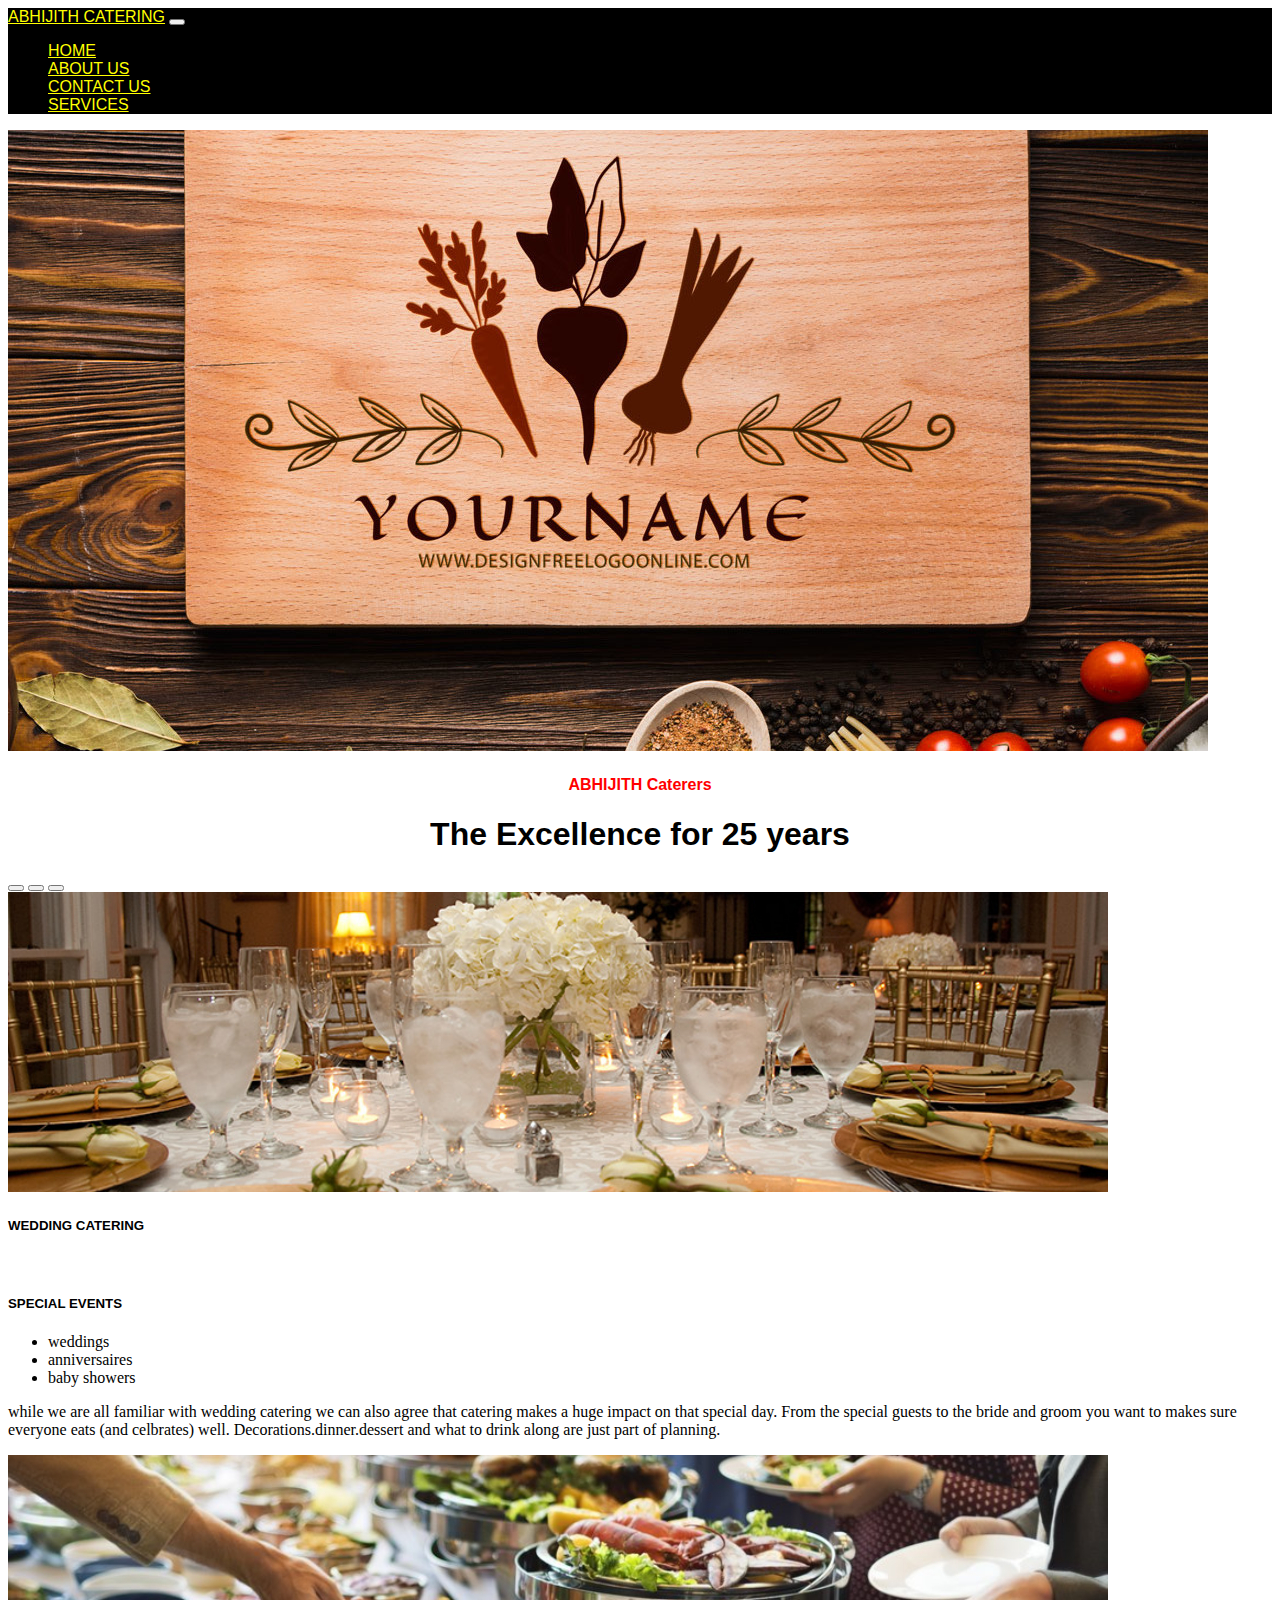
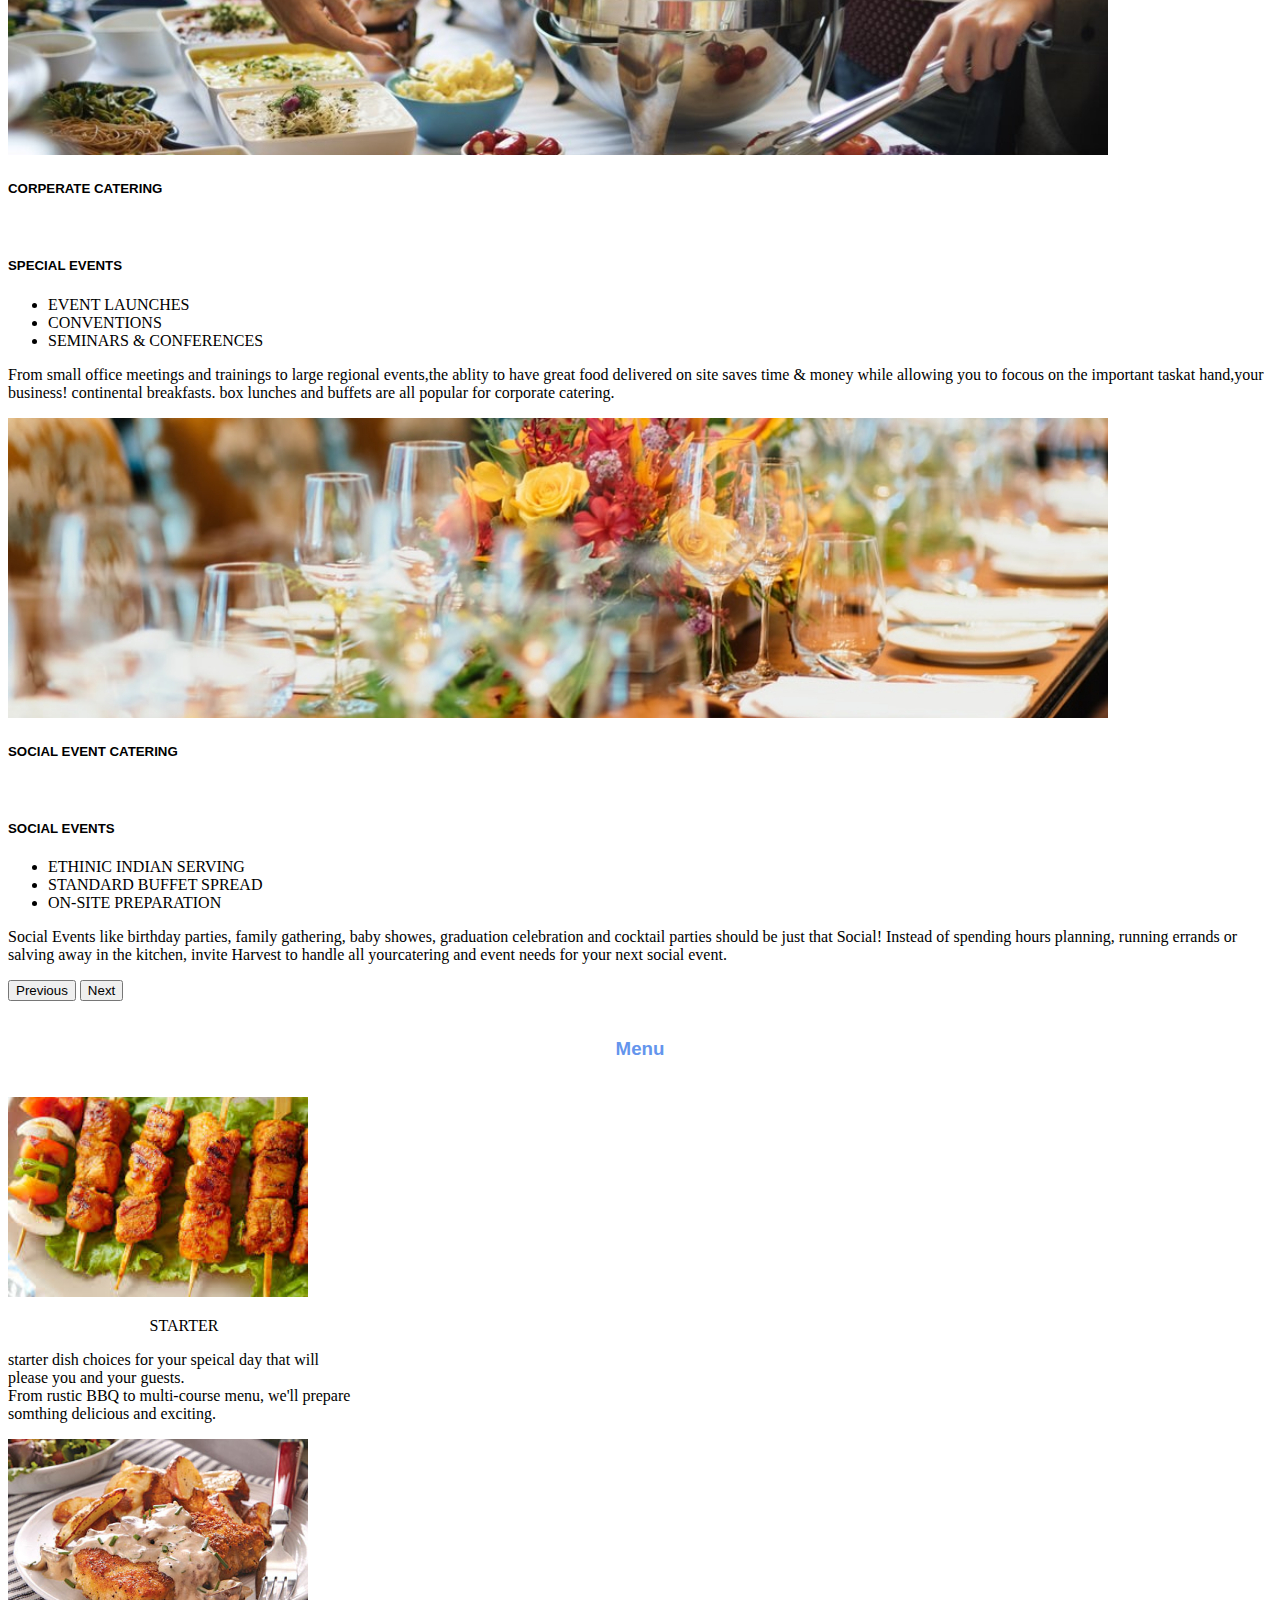
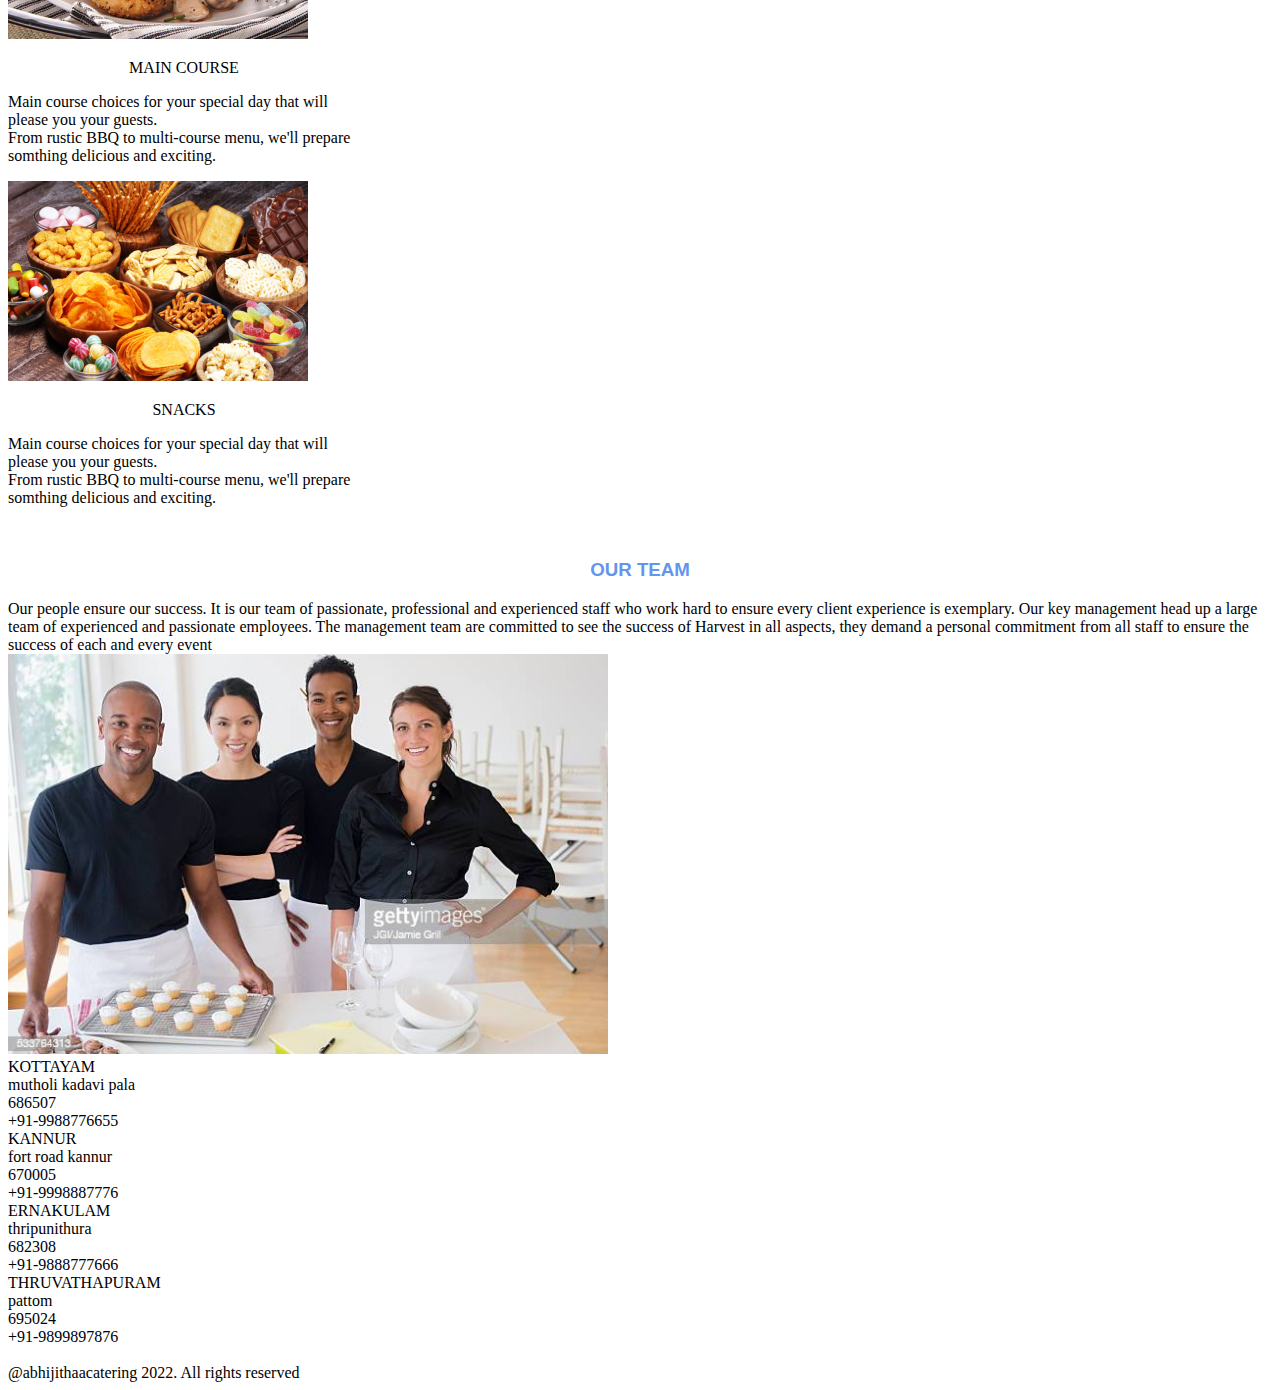
<file: index.html>
<!DOCTYPE html>
<html lang="en">
<head>
    <link href="title.css" rel="stylesheet">
    <meta charset="UTF-8">
    <meta http-equiv="X-UA-Compatible" content="IE=edge">
    <meta name="viewport" content="width=device-width, initial-scale=1.0">
    <title>Document</title>
    <!-- CSS only -->
<link href="https://cdn.jsdelivr.net/npm/bootstrap@5.2.0/dist/css/bootstrap.min.css" rel="stylesheet" integrity="sha384-gH2yIJqKdNHPEq0n4Mqa/HGKIhSkIHeL5AyhkYV8i59U5AR6csBvApHHNl/vI1Bx" crossorigin="anonymous">
<!-- JavaScript Bundle with Popper -->
<script src="https://cdn.jsdelivr.net/npm/bootstrap@5.2.0/dist/js/bootstrap.bundle.min.js" integrity="sha384-A3rJD856KowSb7dwlZdYEkO39Gagi7vIsF0jrRAoQmDKKtQBHUuLZ9AsSv4jD4Xa" crossorigin="anonymous"></script>
</head>
<body>
    <div class="container-fluid">
        <div class="row">
            <div class="col-md-12">
                <nav class="navbar navbar-expand-lg navbar-dark" style="background-color: black">
                    <div class="container-fluid">
                        <a class="navbar-brand" href="#">ABHIJITH CATERING</a>
                            <button class="navbar-toggler" type="button" data-bs-toggle="collapse" data-bs-target="#navbarSupportedContent" aria-controls="navbarSupportedContent" aria-expanded="false" aria-label="Toggle navigation">
                                <span class="navbar-toggler-icon"></span>
                            </button>
                    <div class="collapse navbar-collapse" id="navbarSupportedContent">
                        <ul class="navbar-nav me-auto mb-2 mb-lg-0">
                            <li class="nav-item">
                                <a class="nav-link active" aria-current="page" href="home.html">HOME</a>
                            </li>
                            <li class="nav-item">
                                <a class="nav-link active" aria-current="page" href="aboutus.html">ABOUT US</a>
                            </li>
                            <li class="nav-item">
                                <a class="nav-link active" aria-current="page" href="contact.html">CONTACT US</a>
                            </li>
                            <li class="nav-item">
                                <a class="nav-link active" aria-current="page" href="services.html">SERVICES</a>
                            </li>
                    </div>
                    </div>
                </nav>
            </div>
        </div>
    </div>
        <div class="row">
            <div class="col-md-12">
                <div class="text-center">
                <img src="b1.jpg" class="img-fluid" alt="...">
                </div>
            </div>
        </div>
        <div>
             <h4>ABHIJITH Caterers</h4>
             <h1>The Excellence for 25 years</h1>
        </div>
        <div class="=container-fluid">
            <div class="row">
                <div id="carouselExampleCaptions" class="carousel slide" data-bs-ride="false">
                    <div class="carousel-indicators">
                      <button type="button" data-bs-target="#carouselExampleCaptions" data-bs-slide-to="0" class="active" aria-current="true" aria-label="Slide 1"></button>
                      <button type="button" data-bs-target="#carouselExampleCaptions" data-bs-slide-to="1" aria-label="Slide 2"></button>
                      <button type="button" data-bs-target="#carouselExampleCaptions" data-bs-slide-to="2" aria-label="Slide 3"></button>
                    </div>
                    <div class="carousel-inner">
                      <div class="carousel-item active">
                        <img src="s1.jpg" class="d-block w-100" alt="...">
                        <div class="carousel-caption d-none d-md-block">
                          <h5>WEDDING CATERING</h5>
                          <br>
                          <h5>SPECIAL EVENTS</h5>
                          <ul>
                            <li>weddings</li>
                            <li>anniversaires</li>
                            <li>baby showers</li>
                          </ul>
                          <p class="text-dark bg-light">while we are all familiar with wedding catering we can also agree that catering makes a huge impact on that special day.
                            From the special guests to the bride and groom you want to makes sure everyone eats (and celbrates) well.
                            Decorations.dinner.dessert and what to drink along are just part of planning. 
                          </p>
                        </div>
                      </div>
                      <div class="carousel-item">
                        <img src="s2.jpg" class="d-block w-100" alt="...">
                        <div class="carousel-caption d-none d-md-block">
                          <h5>CORPERATE CATERING</h5>
                          <br>
                          <h5>SPECIAL EVENTS</h5>
                          <ul>
                            <li>EVENT LAUNCHES</li>
                            <li>CONVENTIONS</li>
                            <li>SEMINARS & CONFERENCES</li>
                          </ul>
                          <p class="text-dark bg-light">From small office meetings and trainings to large regional events,the ablity to have great food delivered on site 
                            saves time & money while allowing you to focous on the important taskat hand,your business! continental breakfasts.
                            box lunches and buffets are all popular for corporate catering. 
                          </p>
                        </div>
                      </div>
                      <div class="carousel-item">
                        <img src="s3.jpg" class="d-block w-100" alt="...">
                        <div class="carousel-caption d-none d-md-block">
                          <h5>SOCIAL EVENT CATERING</h5>
                          <br>
                          <h5>SOCIAL EVENTS</h5>
                          <ul>
                            <li>ETHINIC INDIAN SERVING</li>
                            <li>STANDARD BUFFET SPREAD</li>
                            <li>ON-SITE PREPARATION</li>
                          </ul>
                          <p class="text-dark bg-light">Social Events like birthday parties, family gathering, baby showes, graduation celebration 
                            and cocktail parties should be just that Social! Instead of spending hours planning, running 
                            errands or salving away in the kitchen, invite Harvest to handle all yourcatering and event needs for your next 
                            social event.
                          </p>
                        </div>
                      </div>
                    </div>
                    <button class="carousel-control-prev" type="button" data-bs-target="#carouselExampleCaptions" data-bs-slide="prev">
                      <span class="carousel-control-prev-icon" aria-hidden="true"></span>
                      <span class="visually-hidden">Previous</span>
                    </button>
                    <button class="carousel-control-next" type="button" data-bs-target="#carouselExampleCaptions" data-bs-slide="next">
                      <span class="carousel-control-next-icon" aria-hidden="true"></span>
                      <span class="visually-hidden">Next</span>
                    </button>
                  </div>
            </div>
        </div>
        <br>  
        <h3>Menu</h3>
        <br>
    <div class="container-fluid">
      <div class="row">
        <div class="col-md-4">
            <div class="card" style="width: 22rem;">
                <img src="c1.jpg" class="card-img-top" alt="...">
                <div class="card-body">
                  <p class="card-text">
                   <p align="center" >STARTER</p>
                starter dish choices for your speical day that will please you and your guests.
                <br>
                From rustic BBQ to multi-course menu, we'll prepare somthing delicious and exciting. 
                </p>
                </div>
            </div>
        </div>
        <div class="col-md-4">
            <div class="card" style="width: 22rem;">
                <img src="c2.jpg" class="card-img-top" alt="...">
                <div class="card-body">
                  <p class="card-text">
                    <p align="center">MAIN COURSE</p>
                    Main course choices for your special day that will please you your guests.
                    <br>
                    From rustic BBQ to multi-course menu, we'll prepare somthing delicious and exciting. 
                  </p>
                </div>
              </div>
        </div>
        <div class="col-md-4">
            <div class="card" style="width: 22rem;">
                <img src="c3.jpg" class="card-img-top" alt="...">
                <div class="card-body">
                  <p class="card-text">
                    <p align="center">SNACKS</p>
                    Main course choices for your special day that will please you your guests.
                    <br>
                    From rustic BBQ to multi-course menu, we'll prepare somthing delicious and exciting. 
                  </p>
                </div>
              </div> 
        </div>
      </div>  
    </div>
    <div class="container-fluid">
      <div class="row">
            <div class="=col-md-6">
              <br>
            <h3>OUR TEAM</h3>
            Our people ensure our success. It is our team of passionate, professional and experienced staff who work hard to ensure every client experience is exemplary. Our key management head up a large team of experienced and passionate employees. The management team are committed to see the success of Harvest in all aspects, they demand a personal commitment from all staff to ensure the success of each and every event
            </div>
            <div class="col-md-6 text-center">
              <div class="text-center">
             <img src="t1.jpg" class="rounded" alt="...">
             </div>
             </div>
            </div>
      </div>
    <div class="container-fluid">
        <div class="row">
          <div class="col-md-3 bg-primary text-light p-4">
            KOTTAYAM
            <br>
            mutholi kadavi pala
            <br>
            686507
            <br>
            +91-9988776655
            </div>
            <div class="col-md-3 bg-primary text-light p-4">
            KANNUR
            <br>
            fort road kannur
            <br>
            670005
            <br>
            +91-9998887776
            </div>
            <div class="col-md-3 bg-primary text-light p-4">
            ERNAKULAM
            <br>
            thripunithura
            <br>
            682308
            <br>
            +91-9888777666
            </div>
            <div class="col-md-3 bg-primary text-light p-4">
            THRUVATHAPURAM
            <br>
            pattom
            <br>
            695024
            <br>
            +91-9899897876
        </div>
        </div>
        <div class="row-md-12 mt-2">
          <br>
          <div class="bg-dark text-light text-center p-4">
             @abhijithaacatering 2022. All rights reserved 
          </div>
        </div>
    </div>
</body>
</html>
</file>
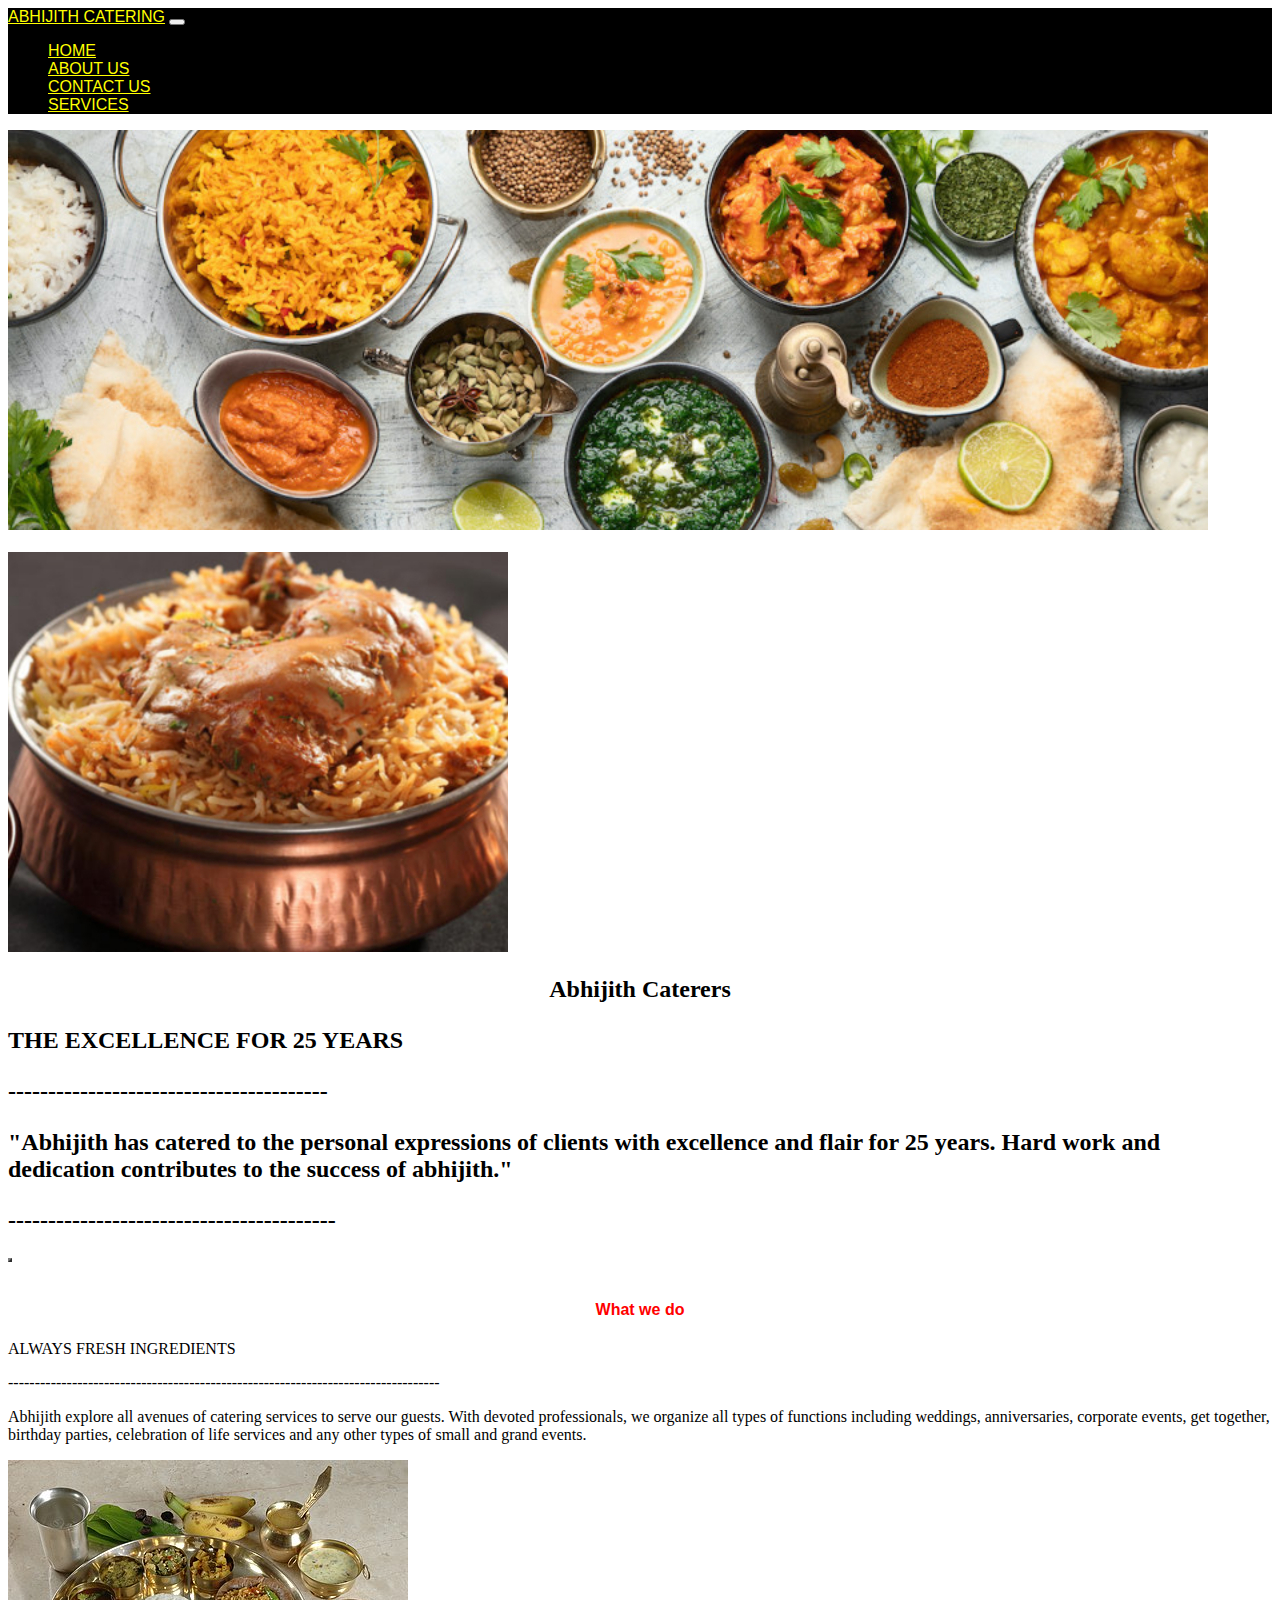
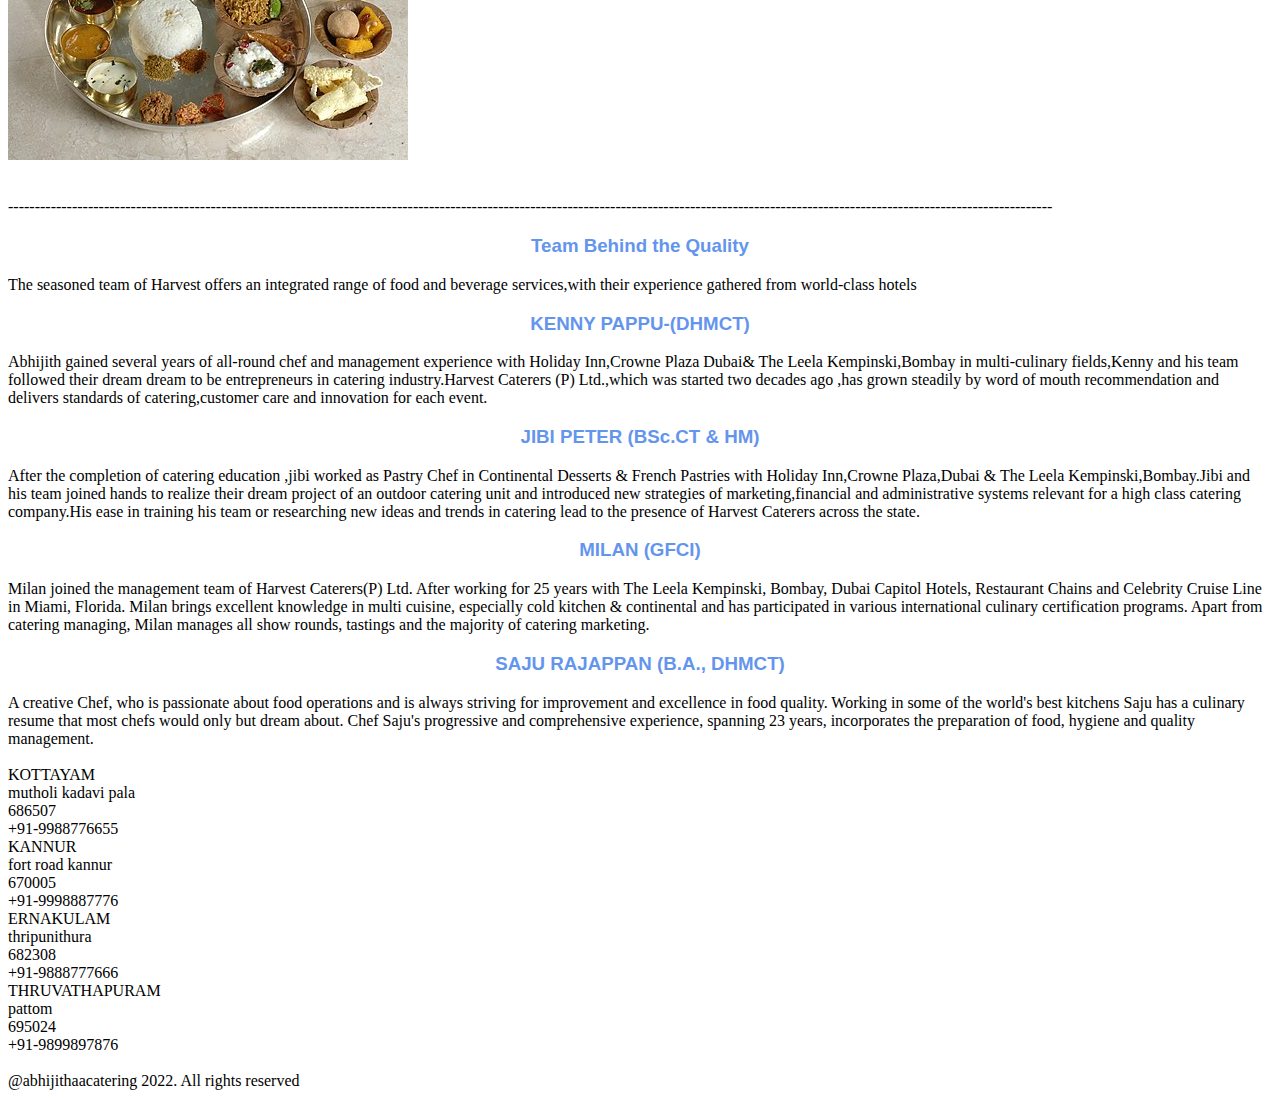
<file: aboutus.html>
<!DOCTYPE html>
<html lang="en">
<head>
    <link href="title.css" rel="stylesheet">
    <meta charset="UTF-8">
    <meta http-equiv="X-UA-Compatible" content="IE=edge">
    <meta name="viewport" content="width=device-width, initial-scale=1.0">
    <title>Document</title>
    <!-- CSS only -->
<link href="https://cdn.jsdelivr.net/npm/bootstrap@5.2.0/dist/css/bootstrap.min.css" rel="stylesheet" integrity="sha384-gH2yIJqKdNHPEq0n4Mqa/HGKIhSkIHeL5AyhkYV8i59U5AR6csBvApHHNl/vI1Bx" crossorigin="anonymous">
<!-- JavaScript Bundle with Popper -->
<script src="https://cdn.jsdelivr.net/npm/bootstrap@5.2.0/dist/js/bootstrap.bundle.min.js" integrity="sha384-A3rJD856KowSb7dwlZdYEkO39Gagi7vIsF0jrRAoQmDKKtQBHUuLZ9AsSv4jD4Xa" crossorigin="anonymous"></script>
</head>
<body>
    <div class="container-fluid">
        <div class="row">
            <div class="col-md-12">
                <nav class="navbar navbar-expand-lg navbar-dark" style="background-color: black">
                    <div class="container-fluid">
                        <a class="navbar-brand" href="#">ABHIJITH CATERING</a>
                            <button class="navbar-toggler" type="button" data-bs-toggle="collapse" data-bs-target="#navbarSupportedContent" aria-controls="navbarSupportedContent" aria-expanded="false" aria-label="Toggle navigation">
                                <span class="navbar-toggler-icon"></span>
                            </button>
                    <div class="collapse navbar-collapse" id="navbarSupportedContent">
                        <ul class="navbar-nav me-auto mb-2 mb-lg-0">
                            <li class="nav-item">
                                <a class="nav-link active" aria-current="page" href="home.html">HOME</a>
                            </li>
                            <li class="nav-item">
                                <a class="nav-link active" aria-current="page" href="title.html">ABOUT US</a>
                            </li>
                            <li class="nav-item">
                                <a class="nav-link active" aria-current="page" href="contact.html">CONTACT US</a>
                            </li>
                            <li class="nav-item">
                                <a class="nav-link active" aria-current="page" href="services.html">SERVICES</a>
                            </li>
                    </div>
                    </div>
                </nav>
            </div>
        </div>
        <div class="row">
            <div class="col-md-12">
                <div class="text-center">
                <img src="b2.jpg" class="img-fluid" alt="...">
                </div>
            </div>
        </div>
        </div>
        <br>
        <div class="container">
        <div class="row">
            <table border="2px">
            <div class="col-md-6">
               <img src="ab1.jpg">
            </div>
            <div class="col-md-6">
                <h2 align="center">Abhijith Caterers<h2>
              <p>THE EXCELLENCE FOR 25 YEARS</p>
              <p>----------------------------------------</p>
               <p>"Abhijith has catered to the personal expressions of clients with excellence and flair for 25 years. Hard work and dedication contributes to the success of abhijith."
               </p> 
               <p>-----------------------------------------
               </p>
            </div>
            </table>
        </div>
        </div>
        <br>
        <div class="container">
            <div class="row">
                <div class="col-md-6">
                    <h4>What we do</h4>
                    <p>ALWAYS FRESH INGREDIENTS</p>
                    <p>---------------------------------------------------------------------------------
                    </p>
                    <p>Abhijith explore all avenues of catering services to serve our guests. With devoted professionals, we organize all types of functions including weddings, anniversaries, corporate events, get together, birthday parties, celebration of life services and any other types of small and grand events.
                    </p>
                </div>
                <div class="col-md-6">
                    <img src="ab2.jpg">
                </div>
            </div>
        </div>
        <br>
        <p>----------------------------------------------------------------------------------------------------------------------------------------------------------------------------------------------------
         </p>
        <h3 class="text-center">Team Behind the Quality</h3>
        <p class="text-center">The seasoned team of Harvest offers an integrated range of food and beverage services,with their experience gathered from world-class hotels
        </p>
        <div class="container">
            <div class="row">
                <div class="col-md-3">
                    <h3>KENNY PAPPU-(DHMCT)</h3>
                    Abhijith gained several years of all-round chef and management experience with Holiday Inn,Crowne Plaza Dubai& The Leela Kempinski,Bombay in multi-culinary fields,Kenny and his team followed their dream dream to be entrepreneurs in catering industry.Harvest Caterers (P) Ltd.,which was started two decades ago ,has grown steadily by word of mouth recommendation and delivers standards of catering,customer care and innovation for each event.
                </div>
                <div class="col-md-3">
                    <h3>JIBI PETER (BSc.CT & HM)</h3>
                    After the completion of catering education ,jibi worked as Pastry Chef in Continental Desserts & French Pastries with Holiday Inn,Crowne Plaza,Dubai & The Leela Kempinski,Bombay.Jibi and his team joined hands to realize their dream project of an outdoor catering unit and introduced new strategies of marketing,financial and administrative systems relevant for a high class catering company.His ease in training his team or researching new ideas and trends in catering lead to the presence of Harvest Caterers across the state.
                </div>
                <div class="col-md-3">
                    <h3>MILAN (GFCI)</h3>
                    Milan joined the management team of Harvest Caterers(P) Ltd. After working for 25 years with The Leela Kempinski, Bombay, Dubai Capitol Hotels, Restaurant Chains and Celebrity Cruise Line in Miami, Florida. Milan brings excellent knowledge in multi cuisine, especially cold kitchen & continental and has participated in various international culinary certification programs. Apart from catering managing, Milan manages all show rounds, tastings and the majority of catering marketing.
                </div>
                <div class="col-md-3"></div>
                <h3>SAJU RAJAPPAN (B.A., DHMCT)</h3>
                A creative Chef, who is passionate about food operations and is always striving for improvement and excellence in food quality. Working in some of the world's best kitchens Saju has a culinary resume that most chefs would only but dream about. Chef Saju's progressive and comprehensive experience, spanning 23 years, incorporates the preparation of food, hygiene and quality management.
            </div>
        </div>
        <br>
        <div class="container-fluid">
            <div class="row">
              <div class="col-md-3 bg-primary text-light p-4">
                KOTTAYAM
                <br>
                mutholi kadavi pala
                <br>
                686507
                <br>
                +91-9988776655
                </div>
                <div class="col-md-3 bg-primary text-light p-4">
                KANNUR
                <br>
                fort road kannur
                <br>
                670005
                <br>
                +91-9998887776
                </div>
                <div class="col-md-3 bg-primary text-light p-4">
                ERNAKULAM
                <br>
                thripunithura
                <br>
                682308
                <br>
                +91-9888777666
                </div>
                <div class="col-md-3 bg-primary text-light p-4">
                THRUVATHAPURAM
                <br>
                pattom
                <br>
                695024
                <br>
                +91-9899897876
            </div>
            </div>
            <div class="row-md-12 mt-2">
              <br>
              <div class="bg-dark text-light text-center p-4">
                 @abhijithaacatering 2022. All rights reserved 
              </div>
            </div>
        </div>
</body>
</html>
</file>
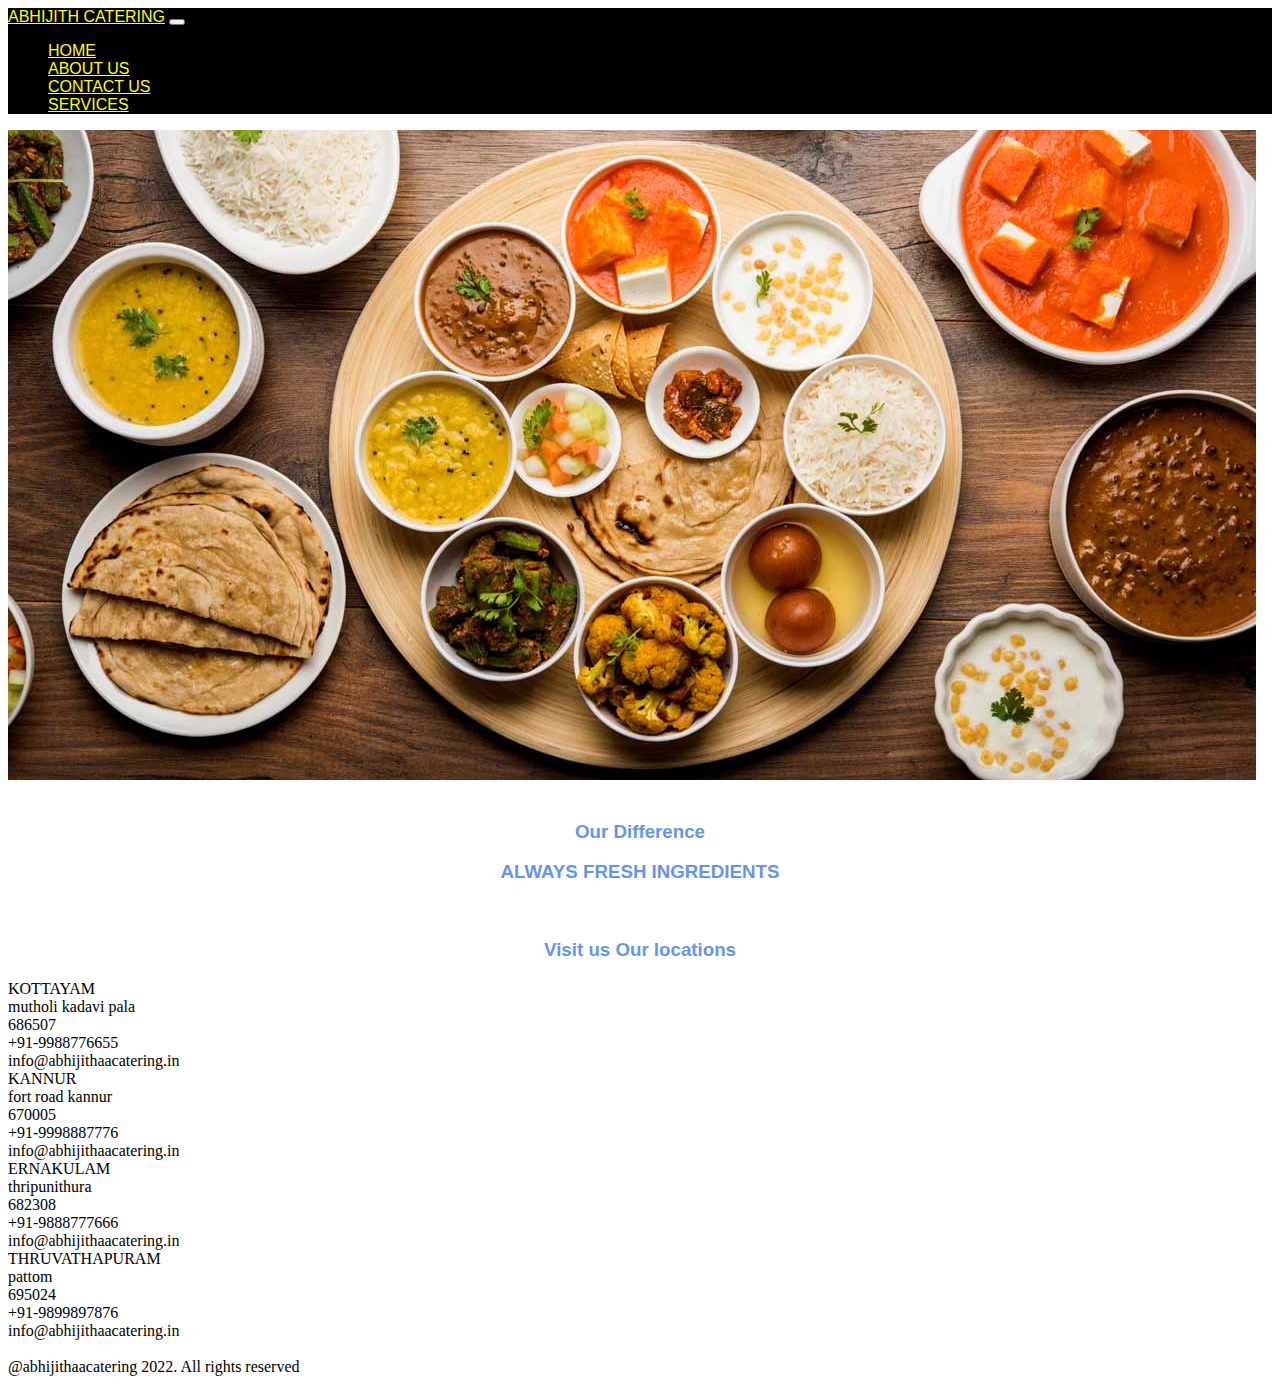
<file: contact.html>
<!DOCTYPE html>
<html lang="en">
<head>
    <link href="title.css" rel="stylesheet">
    <meta charset="UTF-8">
    <meta http-equiv="X-UA-Compatible" content="IE=edge">
    <meta name="viewport" content="width=device-width, initial-scale=1.0">
    <title>Document</title>
     <!-- CSS only -->
<link href="https://cdn.jsdelivr.net/npm/bootstrap@5.2.0/dist/css/bootstrap.min.css" rel="stylesheet" integrity="sha384-gH2yIJqKdNHPEq0n4Mqa/HGKIhSkIHeL5AyhkYV8i59U5AR6csBvApHHNl/vI1Bx" crossorigin="anonymous">
<!-- JavaScript Bundle with Popper -->
<script src="https://cdn.jsdelivr.net/npm/bootstrap@5.2.0/dist/js/bootstrap.bundle.min.js" integrity="sha384-A3rJD856KowSb7dwlZdYEkO39Gagi7vIsF0jrRAoQmDKKtQBHUuLZ9AsSv4jD4Xa" crossorigin="anonymous"></script>
</head>
<body>
    <div class="container-fluid">
        <div class="row">
            <div class="col-md-12">
                <nav class="navbar navbar-expand-lg navbar-dark" style="background-color: black">
                    <div class="container-fluid">
                        <a class="navbar-brand" href="#">ABHIJITH CATERING</a>
                            <button class="navbar-toggler" type="button" data-bs-toggle="collapse" data-bs-target="#navbarSupportedContent" aria-controls="navbarSupportedContent" aria-expanded="false" aria-label="Toggle navigation">
                                <span class="navbar-toggler-icon"></span>
                            </button>
                    <div class="collapse navbar-collapse" id="navbarSupportedContent">
                        <ul class="navbar-nav me-auto mb-2 mb-lg-0">
                            <li class="nav-item">
                                <a class="nav-link active" aria-current="page" href="home.html">HOME</a>
                            </li>
                            <li class="nav-item">
                                <a class="nav-link active" aria-current="page" href="aboutus.html">ABOUT US</a>
                            </li>
                            <li class="nav-item">
                                <a class="nav-link active" aria-current="page" href="title.html">CONTACT US</a>
                            </li>
                            <li class="nav-item">
                                <a class="nav-link active" aria-current="page" href="services.html">SERVICES</a>
                            </li>
                    </div>
                    </div>
                </nav>
            </div>
        </div>
    </div>
        <div class="row">
            <div class="col-md-12">
                <div class="text-center">
                <img src="cd1.jpg" class="img-fluid" alt="...">
                </div>
            </div>
        </div>
        <br>
        <h3>Our Difference</h3>
        <h3>ALWAYS FRESH INGREDIENTS</h3>
        <br>
        <h3>Visit us
            Our locations
            </h3>
            <div class="container-fluid">
                <div class="row">
                  <div class="col-md-3 bg-primary text-light p-4">
                    KOTTAYAM
                    <br>
                    mutholi kadavi pala
                    <br>
                    686507
                    <br>
                    +91-9988776655
                    <br>
                    info@abhijithaacatering.in
                    </div>
                    <div class="col-md-3 bg-primary text-light p-4">
                    KANNUR
                    <br>
                    fort road kannur
                    <br>
                    670005
                    <br>
                    +91-9998887776
                    <br>
                    info@abhijithaacatering.in
                    </div>
                    <div class="col-md-3 bg-primary text-light p-4">
                    ERNAKULAM
                    <br>
                    thripunithura
                    <br>
                    682308
                    <br>
                    +91-9888777666
                    <br>
                    info@abhijithaacatering.in
                    </div>
                    <div class="col-md-3 bg-primary text-light p-4">
                    THRUVATHAPURAM
                    <br>
                    pattom
                    <br>
                    695024
                    <br>
                    +91-9899897876
                    <br>
                    info@abhijithaacatering.in
                </div>
                </div>
                <div class="row-md-12 mt-2">
                  <br>
                  <div class="bg-dark text-light text-center p-4">
                     @abhijithaacatering 2022. All rights reserved 
                  </div>
                </div>
            </div>
</body>
</html>
</file>
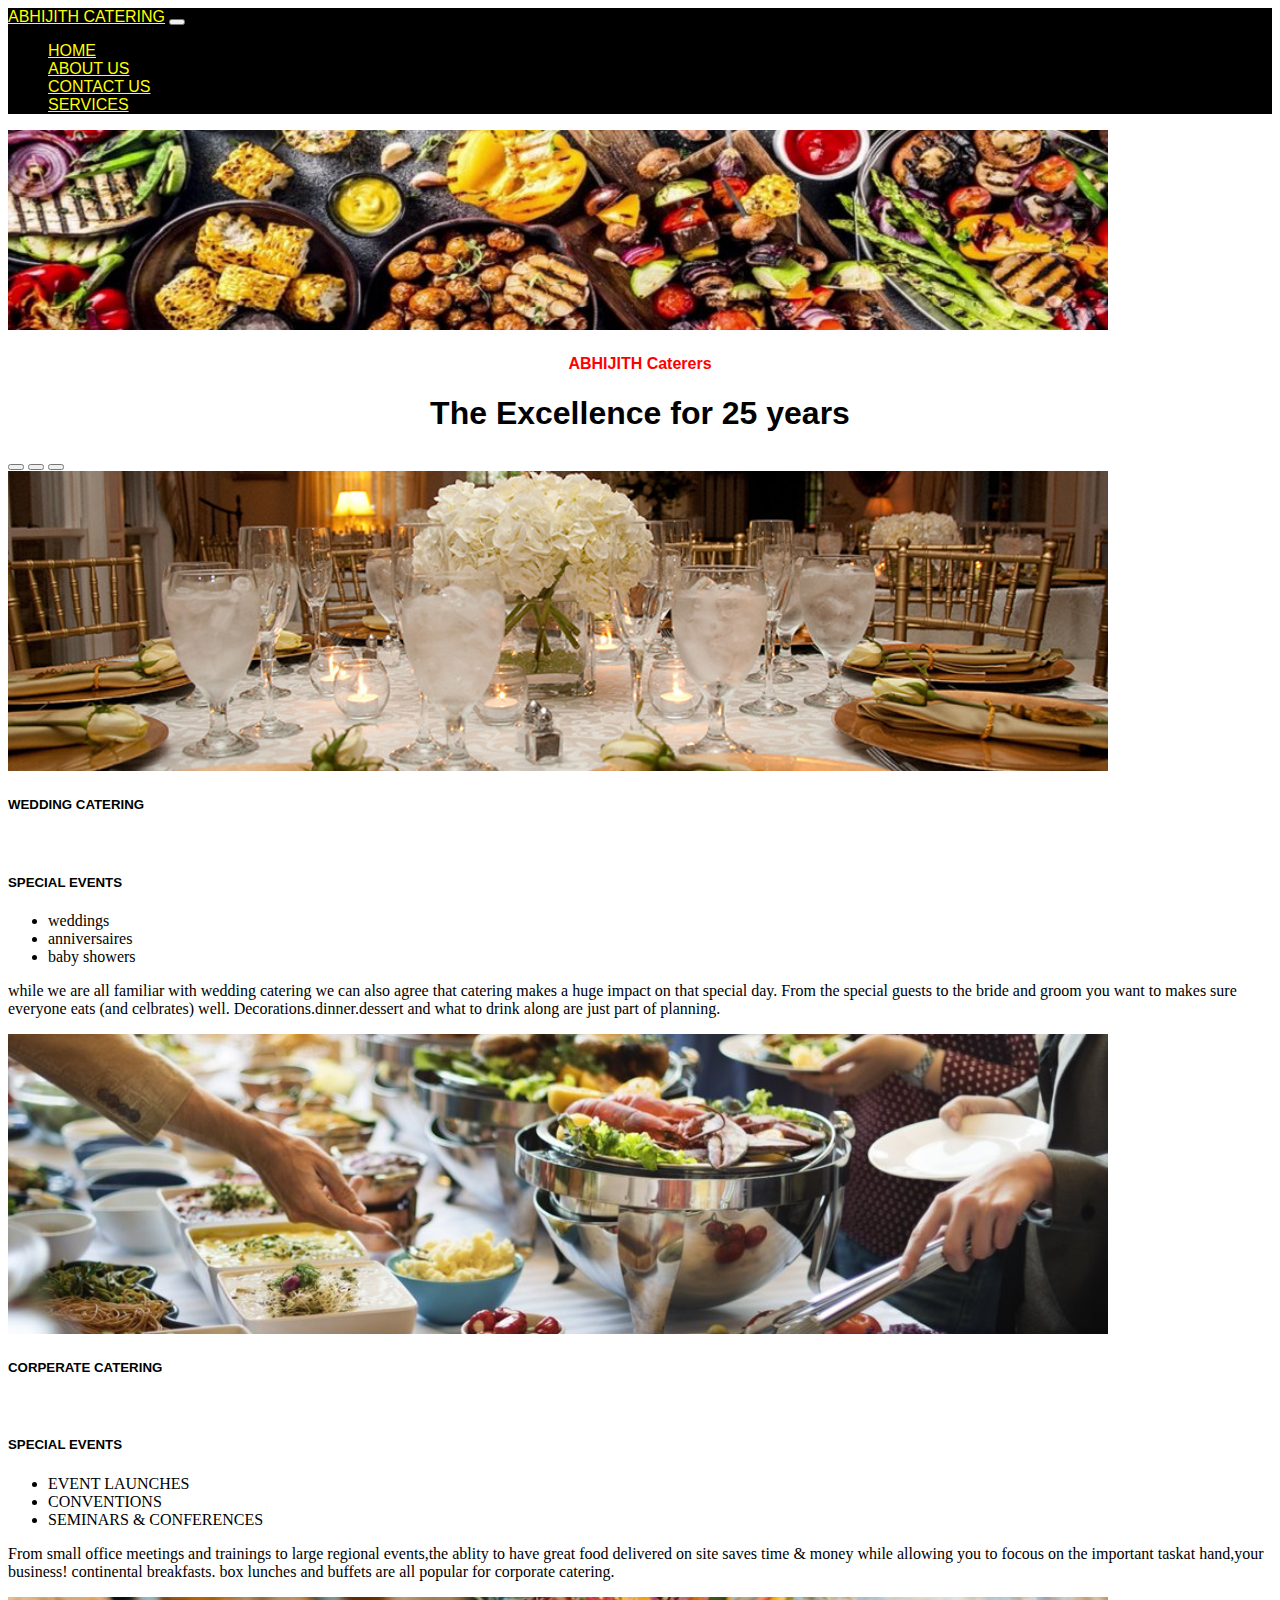
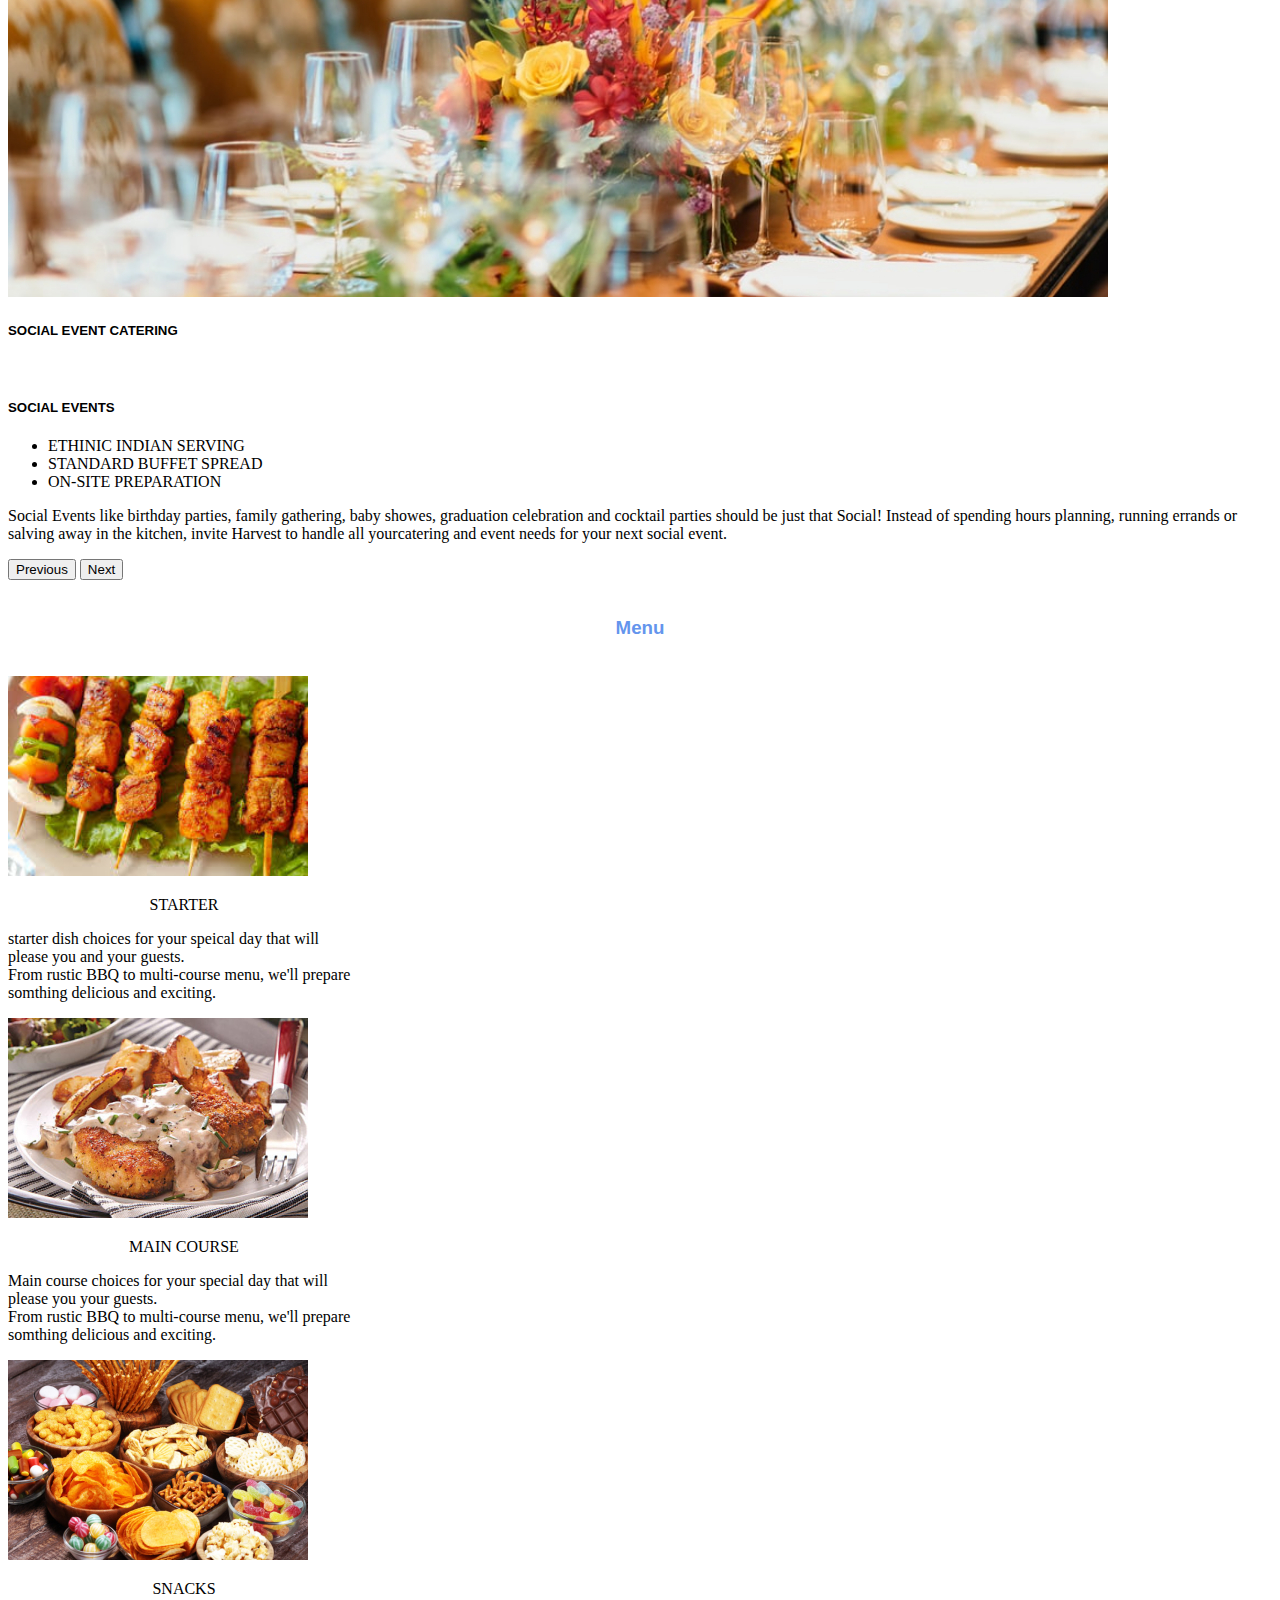
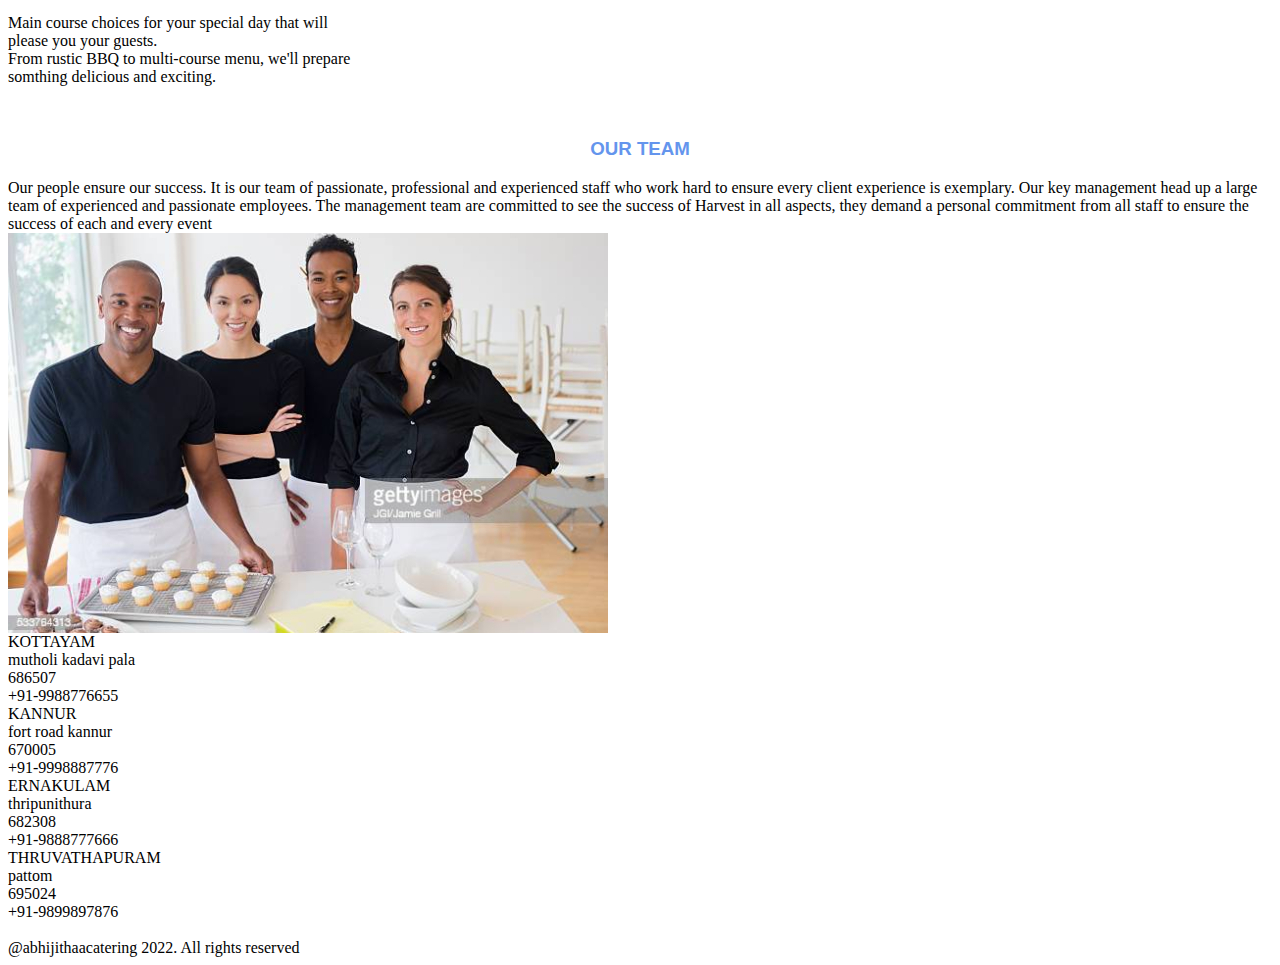
<file: home.html>
<!DOCTYPE html>
<html lang="en">
<head>
    <link href="title.css" rel="stylesheet">
    <meta charset="UTF-8">
    <meta http-equiv="X-UA-Compatible" content="IE=edge">
    <meta name="viewport" content="width=device-width, initial-scale=1.0">
    <title>Document</title>
     <!-- CSS only -->
<link href="https://cdn.jsdelivr.net/npm/bootstrap@5.2.0/dist/css/bootstrap.min.css" rel="stylesheet" integrity="sha384-gH2yIJqKdNHPEq0n4Mqa/HGKIhSkIHeL5AyhkYV8i59U5AR6csBvApHHNl/vI1Bx" crossorigin="anonymous">
<!-- JavaScript Bundle with Popper -->
<script src="https://cdn.jsdelivr.net/npm/bootstrap@5.2.0/dist/js/bootstrap.bundle.min.js" integrity="sha384-A3rJD856KowSb7dwlZdYEkO39Gagi7vIsF0jrRAoQmDKKtQBHUuLZ9AsSv4jD4Xa" crossorigin="anonymous"></script>
</head>
    <body>
        <div class="container-fluid">
            <div class="row">
                <div class="col-md-12">
                    <nav class="navbar navbar-expand-lg navbar-dark" style="background-color: black">
                        <div class="container-fluid">
                            <a class="navbar-brand" href="#">ABHIJITH CATERING</a>
                                <button class="navbar-toggler" type="button" data-bs-toggle="collapse" data-bs-target="#navbarSupportedContent" aria-controls="navbarSupportedContent" aria-expanded="false" aria-label="Toggle navigation">
                                    <span class="navbar-toggler-icon"></span>
                                </button>
                        <div class="collapse navbar-collapse" id="navbarSupportedContent">
                            <ul class="navbar-nav me-auto mb-2 mb-lg-0">
                                <li class="nav-item">
                                    <a class="nav-link active" aria-current="page" href="title.html">HOME</a>
                                </li>
                                <li class="nav-item">
                                    <a class="nav-link active" aria-current="page" href="aboutus.html">ABOUT US</a>
                                </li>
                                <li class="nav-item">
                                    <a class="nav-link active" aria-current="page" href="contact.html">CONTACT US</a>
                                </li>
                                <li class="nav-item">
                                    <a class="nav-link active" aria-current="page" href="services.html">SERVICES</a>
                                </li>
                        </div>
                        </div>
                    </nav>
                </div>
            </div>
        </div>
            <div class="row">
                <div class="col-md-12">
                    <div class="text-center">
                    <img src="banner1.jpg" class="img-fluid" alt="...">
                    </div>
                </div>
            </div>
            <div>
                 <h4>ABHIJITH Caterers</h4>
                 <h1>The Excellence for 25 years</h1>
            </div>
            <div class="=container-fluid">
                <div class="row">
                    <div id="carouselExampleCaptions" class="carousel slide" data-bs-ride="false">
                        <div class="carousel-indicators">
                          <button type="button" data-bs-target="#carouselExampleCaptions" data-bs-slide-to="0" class="active" aria-current="true" aria-label="Slide 1"></button>
                          <button type="button" data-bs-target="#carouselExampleCaptions" data-bs-slide-to="1" aria-label="Slide 2"></button>
                          <button type="button" data-bs-target="#carouselExampleCaptions" data-bs-slide-to="2" aria-label="Slide 3"></button>
                        </div>
                        <div class="carousel-inner">
                          <div class="carousel-item active">
                            <img src="s1.jpg" class="d-block w-100" alt="...">
                            <div class="carousel-caption d-none d-md-block">
                              <h5>WEDDING CATERING</h5>
                              <br>
                              <h5>SPECIAL EVENTS</h5>
                              <ul>
                                <li>weddings</li>
                                <li>anniversaires</li>
                                <li>baby showers</li>
                              </ul>
                              <p class="text-dark bg-light">while we are all familiar with wedding catering we can also agree that catering makes a huge impact on that special day.
                                From the special guests to the bride and groom you want to makes sure everyone eats (and celbrates) well.
                                Decorations.dinner.dessert and what to drink along are just part of planning. 
                              </p>
                            </div>
                          </div>
                          <div class="carousel-item">
                            <img src="s2.jpg" class="d-block w-100" alt="...">
                            <div class="carousel-caption d-none d-md-block">
                              <h5>CORPERATE CATERING</h5>
                              <br>
                              <h5>SPECIAL EVENTS</h5>
                              <ul>
                                <li>EVENT LAUNCHES</li>
                                <li>CONVENTIONS</li>
                                <li>SEMINARS & CONFERENCES</li>
                              </ul>
                              <p class="text-dark bg-light">From small office meetings and trainings to large regional events,the ablity to have great food delivered on site 
                                saves time & money while allowing you to focous on the important taskat hand,your business! continental breakfasts.
                                box lunches and buffets are all popular for corporate catering. 
                              </p>
                            </div>
                          </div>
                          <div class="carousel-item">
                            <img src="s3.jpg" class="d-block w-100" alt="...">
                            <div class="carousel-caption d-none d-md-block">
                              <h5>SOCIAL EVENT CATERING</h5>
                              <br>
                              <h5>SOCIAL EVENTS</h5>
                              <ul>
                                <li>ETHINIC INDIAN SERVING</li>
                                <li>STANDARD BUFFET SPREAD</li>
                                <li>ON-SITE PREPARATION</li>
                              </ul>
                              <p class="text-dark bg-light">Social Events like birthday parties, family gathering, baby showes, graduation celebration 
                                and cocktail parties should be just that Social! Instead of spending hours planning, running 
                                errands or salving away in the kitchen, invite Harvest to handle all yourcatering and event needs for your next 
                                social event.
                              </p>
                            </div>
                          </div>
                        </div>
                        <button class="carousel-control-prev" type="button" data-bs-target="#carouselExampleCaptions" data-bs-slide="prev">
                          <span class="carousel-control-prev-icon" aria-hidden="true"></span>
                          <span class="visually-hidden">Previous</span>
                        </button>
                        <button class="carousel-control-next" type="button" data-bs-target="#carouselExampleCaptions" data-bs-slide="next">
                          <span class="carousel-control-next-icon" aria-hidden="true"></span>
                          <span class="visually-hidden">Next</span>
                        </button>
                      </div>
                </div>
            </div>
            <br>  
            <h3>Menu</h3>
            <br>
        <div class="container-fluid">
          <div class="row">
            <div class="col-md-4">
                <div class="card" style="width: 22rem;">
                    <img src="c1.jpg" class="card-img-top" alt="...">
                    <div class="card-body">
                      <p class="card-text">
                       <p align="center" >STARTER</p>
                    starter dish choices for your speical day that will please you and your guests.
                    <br>
                    From rustic BBQ to multi-course menu, we'll prepare somthing delicious and exciting. 
                    </p>
                    </div>
                </div>
            </div>
            <div class="col-md-4">
                <div class="card" style="width: 22rem;">
                    <img src="c2.jpg" class="card-img-top" alt="...">
                    <div class="card-body">
                      <p class="card-text">
                        <p align="center">MAIN COURSE</p>
                        Main course choices for your special day that will please you your guests.
                        <br>
                        From rustic BBQ to multi-course menu, we'll prepare somthing delicious and exciting. 
                      </p>
                    </div>
                  </div>
            </div>
            <div class="col-md-4">
                <div class="card" style="width: 22rem;">
                    <img src="c3.jpg" class="card-img-top" alt="...">
                    <div class="card-body">
                      <p class="card-text">
                        <p align="center">SNACKS</p>
                        Main course choices for your special day that will please you your guests.
                        <br>
                        From rustic BBQ to multi-course menu, we'll prepare somthing delicious and exciting. 
                      </p>
                    </div>
                  </div> 
            </div>
          </div>  
        </div>
        <div class="container-fluid">
          <div class="row">
                <div class="=col-md-6">
                  <br>
                <h3>OUR TEAM</h3>
                Our people ensure our success. It is our team of passionate, professional and experienced staff who work hard to ensure every client experience is exemplary. Our key management head up a large team of experienced and passionate employees. The management team are committed to see the success of Harvest in all aspects, they demand a personal commitment from all staff to ensure the success of each and every event
                </div>
                <div class="col-md-6">
                 <img src="t1.jpg" align="center">
                 </div>
                </div>
          </div>
        <div class="container-fluid">
            <div class="row">
              <div class="col-md-3 bg-primary text-light p-4">
                KOTTAYAM
                <br>
                mutholi kadavi pala
                <br>
                686507
                <br>
                +91-9988776655
                </div>
                <div class="col-md-3 bg-primary text-light p-4">
                KANNUR
                <br>
                fort road kannur
                <br>
                670005
                <br>
                +91-9998887776
                </div>
                <div class="col-md-3 bg-primary text-light p-4">
                ERNAKULAM
                <br>
                thripunithura
                <br>
                682308
                <br>
                +91-9888777666
                </div>
                <div class="col-md-3 bg-primary text-light p-4">
                THRUVATHAPURAM
                <br>
                pattom
                <br>
                695024
                <br>
                +91-9899897876
            </div>
            </div>
            <div class="row-md-12 mt-2">
              <br>
              <div class="bg-dark text-light text-center p-4">
                 @abhijithaacatering 2022. All rights reserved 
              </div>
            </div>
        </div>
</body>
</html>
</file>
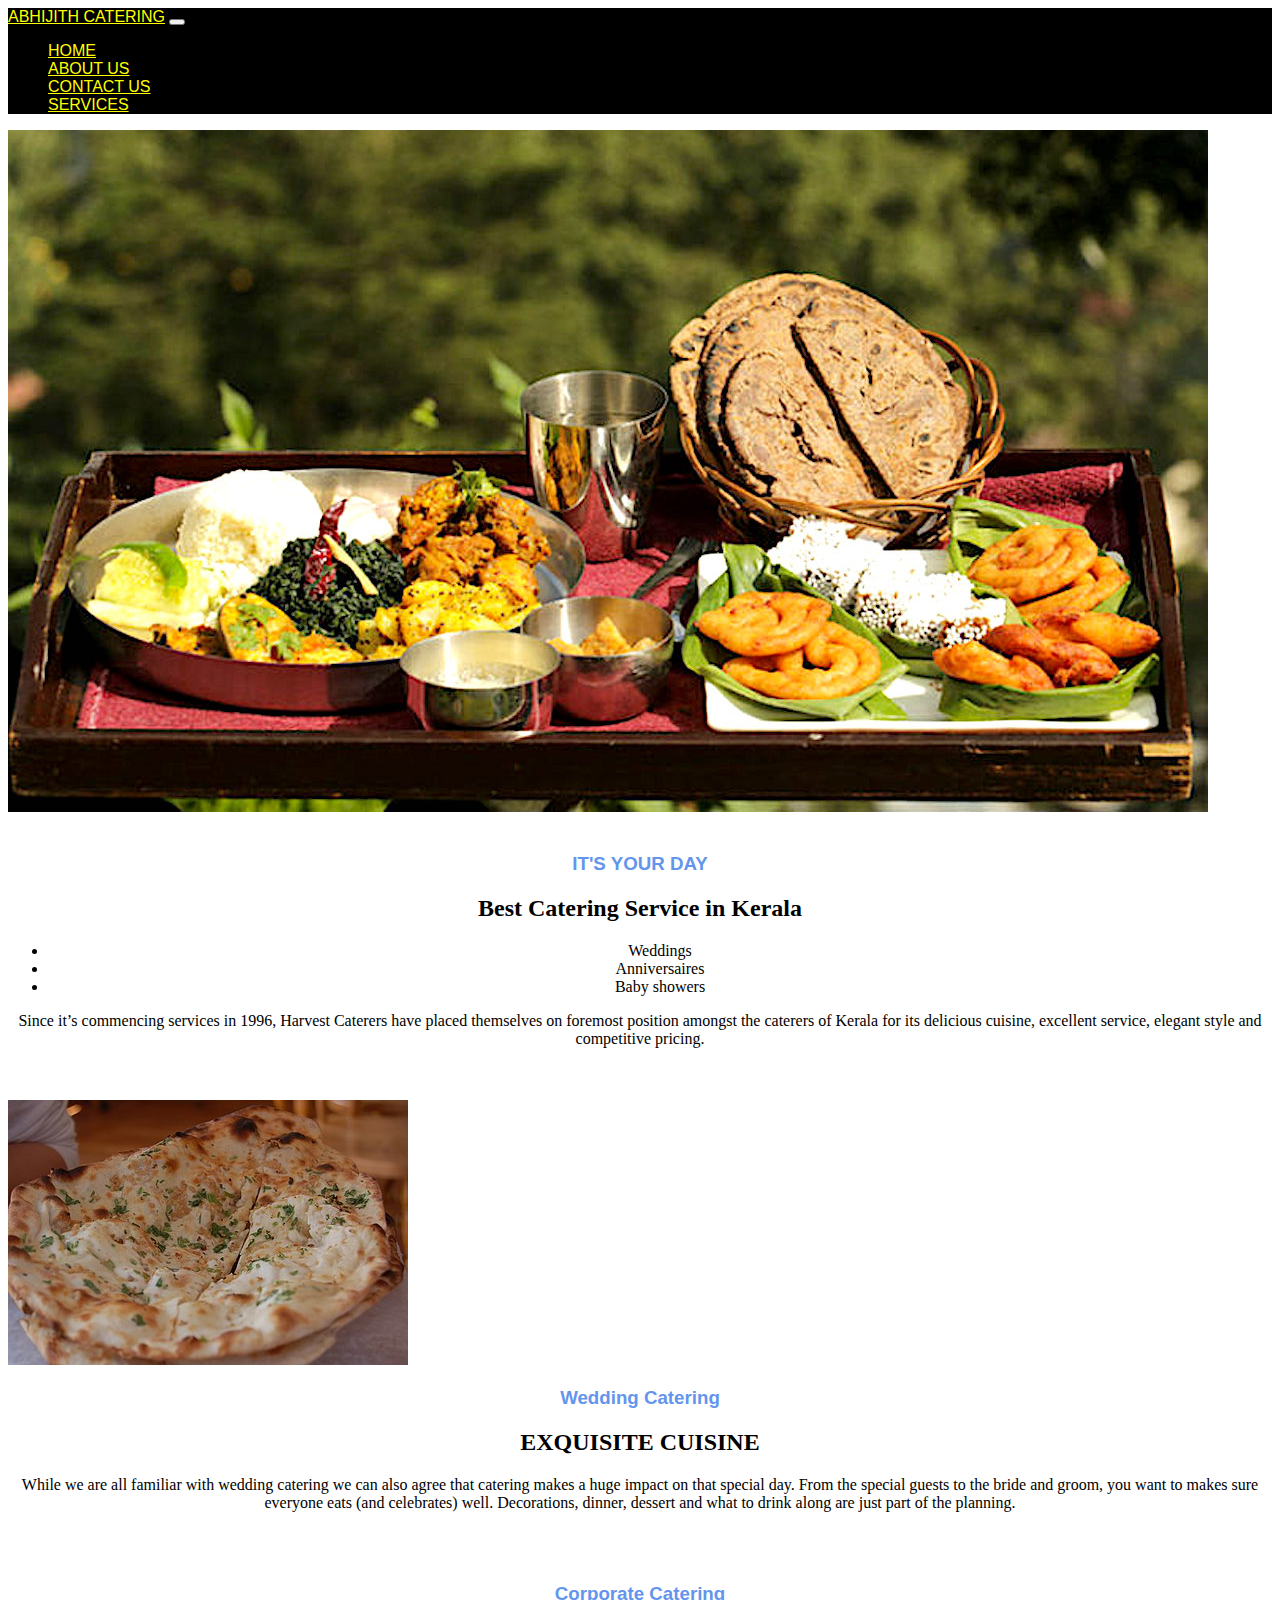
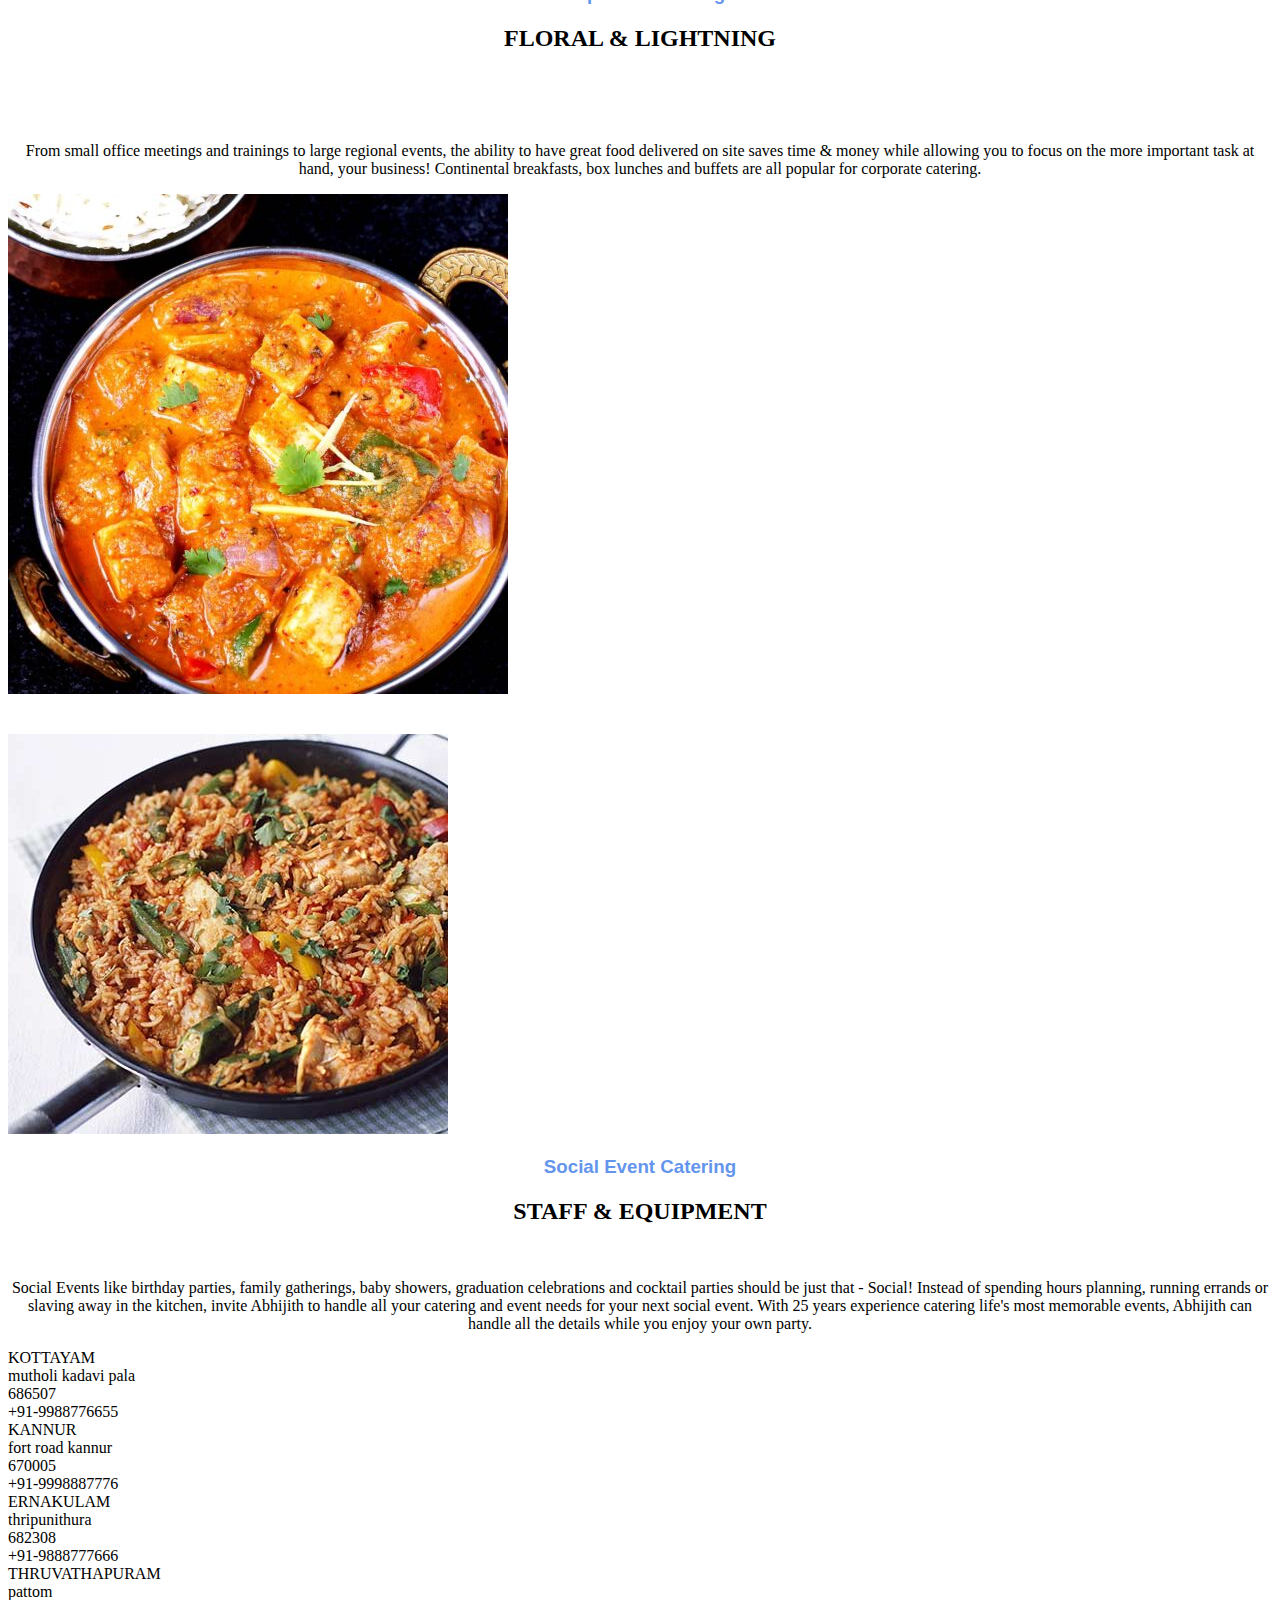
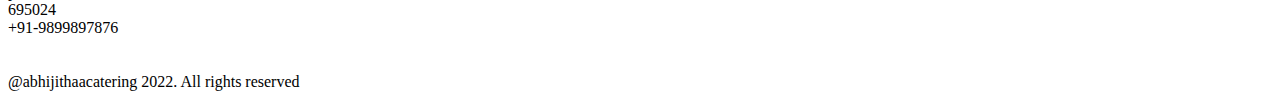
<file: services.html>
<!DOCTYPE html>
<html lang="en">
<head>
    <link href="title.css" rel="stylesheet">
    <meta charset="UTF-8">
    <meta http-equiv="X-UA-Compatible" content="IE=edge">
    <meta name="viewport" content="width=device-width, initial-scale=1.0">
    <title>Document</title>
     <!-- CSS only -->
<link href="https://cdn.jsdelivr.net/npm/bootstrap@5.2.0/dist/css/bootstrap.min.css" rel="stylesheet" integrity="sha384-gH2yIJqKdNHPEq0n4Mqa/HGKIhSkIHeL5AyhkYV8i59U5AR6csBvApHHNl/vI1Bx" crossorigin="anonymous">
<!-- JavaScript Bundle with Popper -->
<script src="https://cdn.jsdelivr.net/npm/bootstrap@5.2.0/dist/js/bootstrap.bundle.min.js" integrity="sha384-A3rJD856KowSb7dwlZdYEkO39Gagi7vIsF0jrRAoQmDKKtQBHUuLZ9AsSv4jD4Xa" crossorigin="anonymous"></script>
</head>
<body>
    <div class="container-fluid">
        <div class="row">
            <div class="col-md-12">
                <nav class="navbar navbar-expand-lg navbar-dark" style="background-color: black">
                    <div class="container-fluid">
                        <a class="navbar-brand" href="#">ABHIJITH CATERING</a>
                            <button class="navbar-toggler" type="button" data-bs-toggle="collapse" data-bs-target="#navbarSupportedContent" aria-controls="navbarSupportedContent" aria-expanded="false" aria-label="Toggle navigation">
                                <span class="navbar-toggler-icon"></span>
                            </button>
                    <div class="collapse navbar-collapse" id="navbarSupportedContent">
                        <ul class="navbar-nav me-auto mb-2 mb-lg-0">
                            <li class="nav-item">
                                <a class="nav-link active" aria-current="page" href="home.html">HOME</a>
                            </li>
                            <li class="nav-item">
                                <a class="nav-link active" aria-current="page" href="aboutus.html">ABOUT US</a>
                            </li>
                            <li class="nav-item">
                                <a class="nav-link active" aria-current="page" href="contact.html">CONTACT US</a>
                            </li>
                            <li class="nav-item">
                                <a class="nav-link active" aria-current="page" href="services.html">SERVICES</a>
                            </li>
                    </div>
                    </div>
                </nav>
            </div>
        </div>
    </div>
        <div class="row">
            <div class="col-md-12">
                <div class="text-center">
                <img src="se1.jpg" class="img-fluid" alt="...">
                </div>
            </div>
        </div>
        <br>
        <h3 align="center">IT'S YOUR DAY</h3>
        <h2 align="center">Best Catering Service in Kerala</h2>
        <ul align="center">
            <li>Weddings</li>
            <li>Anniversaires</li>
            <li>Baby showers</li>
        </ul>
        <p align="center">Since it’s commencing services in 1996, Harvest Caterers have placed themselves on foremost position amongst the caterers of Kerala for its delicious cuisine, excellent service, elegant style and competitive pricing.
        </p>
        <br><br>
        <div class="container">
            <div class="row">
                <div class="col-md-6">
                <img src="se2.jpg" class="img-fluid">
                </div>
                <div class="col-md-6">
                    <h3>Wedding Catering</h3>
                    <h2 align="center">EXQUISITE CUISINE</h2>
                    <p align="center">While we are all familiar with wedding catering we can also agree that catering makes a huge impact on that special day. From the special guests to the bride and groom, you want to makes sure everyone eats (and celebrates) well. Decorations, dinner, dessert and what to drink along are just part of the planning.
                     </p>
                </div>
            </div>
            <br><br>
            <div class="row">
                <div class="col-md-6">
                    <h3 align="center">Corporate Catering</h3>
                    <h2 align="center">FLORAL & LIGHTNING</h2>
                    <br>
                    <br>
                    <br>
                    <p align="center">From small office meetings and trainings to large regional events, the ability to have great food delivered on site saves time & money while allowing you to focus on the more important task at hand, your business! Continental breakfasts, box lunches and buffets are all popular for corporate catering.</p>
                </div>
                <div class="col-md-6">
                    <img src="se3.jpg" class="img-fluid">
                </div>
            </div>
            <br><br>
            <div class="row">
                <div class="col-md-6">
                 <img src="se4.jpg" class="img-fluid">
                </div>
                <div class="col-md-6">
                    <h3 align="center">Social Event Catering</h3>
                    <h2 align="center">STAFF & EQUIPMENT</h2>
                    <br>
                    <p align="center">Social Events like birthday parties, family gatherings, baby showers, graduation celebrations and cocktail parties should be just that - Social! Instead of spending hours planning, running errands or slaving away in the kitchen, invite Abhijith to handle all your catering and event needs for your next social event. With 25 years experience catering life's most memorable events, Abhijith can handle all the details while you enjoy your own party.
                    </p>
                </div>
            </div>
        </div>
        <div class="container-fluid">
            <div class="row">
              <div class="col-md-3 bg-primary text-light p-4">
                KOTTAYAM
                <br>
                mutholi kadavi pala
                <br>
                686507
                <br>
                +91-9988776655
                </div>
                <div class="col-md-3 bg-primary text-light p-4">
                KANNUR
                <br>
                fort road kannur
                <br>
                670005
                <br>
                +91-9998887776
                </div>
                <div class="col-md-3 bg-primary text-light p-4">
                ERNAKULAM
                <br>
                thripunithura
                <br>
                682308
                <br>
                +91-9888777666
                </div>
                <div class="col-md-3 bg-primary text-light p-4">
                THRUVATHAPURAM
                <br>
                pattom
                <br>
                695024
                <br>
                +91-9899897876
                <br>
            </div>
            </div>
            <br>
            <div class="row-md-12 mt-2">
              <br>
              <div class="bg-dark text-light text-center p-4">
                 @abhijithaacatering 2022. All rights reserved 
              </div>
            </div>
        </div>
</body>
</html>
</file>
<file: title.css>
h4{
    color: red;
    text-align: center;
    font-family: 'Franklin Gothic Medium', 'Arial Narrow', Arial, sans-serif;
    cursor: pointer;
}
h1{
    color: black;
    text-align: center;
    font-family: 'Gill Sans', 'Gill Sans MT', Calibri, 'Trebuchet MS', sans-serif;
    cursor: pointer;
}

h3{
    color: cornflowerblue;
    text-align: center;
    font-family: 'Lucida Sans', 'Lucida Sans Regular', 'Lucida Grande', 'Lucida Sans Unicode', Geneva, Verdana, sans-serif;
    cursor: pointer;
   }

   h5
   {
    color: black;
    background-color: white;
    font-family: Arial, Helvetica, sans-serif;
    cursor: pointer;
   }
   a{
    color: yellow;
    font-family: Arial, Helvetica, sans-serif;
   }
</file>
